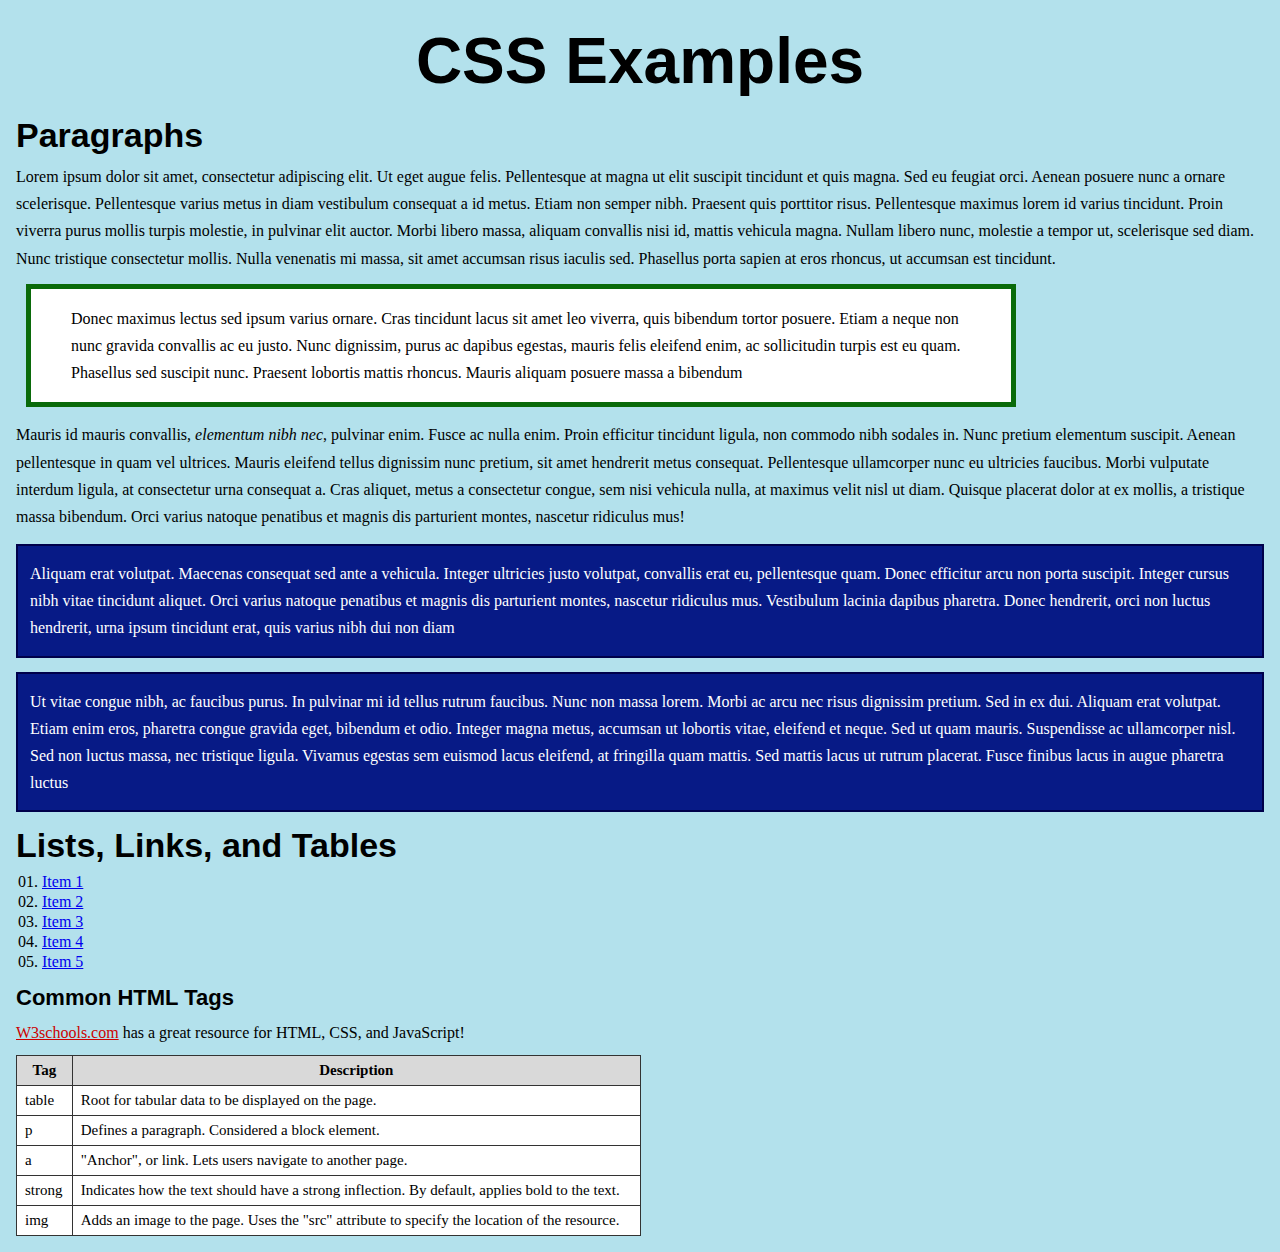
<file: 5_CSS1-1.html>
<!DOCTYPE html>

<html lang="en">
	<head>
		<title>CSS Examples</title>
		<link rel="stylesheet" href="basiccss.css">
	</head>
	
	<body>
		<h1>CSS Examples</h1>
		
		<article>
		<h2>Paragraphs</h2>
			<section>
				<p id="paragraph1">Lorem ipsum dolor sit amet, consectetur adipiscing elit. Ut eget augue felis. Pellentesque at magna ut elit suscipit tincidunt et quis magna. Sed eu feugiat orci. Aenean posuere nunc a ornare scelerisque. Pellentesque varius metus in diam vestibulum consequat a id metus. Etiam non semper nibh. Praesent quis porttitor risus. Pellentesque maximus lorem id varius tincidunt. Proin viverra purus mollis turpis molestie, in pulvinar elit auctor. Morbi libero massa, aliquam convallis nisi id, mattis vehicula magna. Nullam libero nunc, molestie a tempor ut, scelerisque sed diam. Nunc tristique consectetur mollis. Nulla venenatis mi massa, sit amet accumsan risus iaculis sed. Phasellus porta sapien at eros rhoncus, ut accumsan est tincidunt.</p>
				<p id="paragraph2">Donec maximus lectus sed ipsum varius ornare. Cras tincidunt lacus sit amet leo viverra, quis bibendum tortor posuere. Etiam a neque non nunc gravida convallis ac eu justo. Nunc dignissim, purus ac dapibus egestas, mauris felis eleifend enim, ac sollicitudin turpis est eu quam. Phasellus sed suscipit nunc. Praesent lobortis mattis rhoncus. Mauris aliquam posuere massa a bibendum</p>
			</section>
			<section>
				<p>Mauris id mauris convallis, <em>elementum nibh nec</em>, pulvinar enim. Fusce ac nulla enim. Proin efficitur tincidunt ligula, non commodo nibh sodales in. Nunc pretium elementum suscipit. Aenean pellentesque in quam vel ultrices. Mauris eleifend tellus dignissim nunc pretium, sit amet hendrerit metus consequat. Pellentesque ullamcorper nunc eu ultricies faucibus. Morbi vulputate interdum ligula, at consectetur urna consequat a. Cras aliquet, metus a consectetur congue, sem nisi vehicula nulla, at maximus velit nisl ut diam. Quisque placerat dolor at ex mollis, a tristique massa bibendum. Orci varius natoque penatibus et magnis dis parturient montes, nascetur ridiculus mus!</p>
				<p class="blue">Aliquam erat volutpat. Maecenas consequat sed ante a vehicula. Integer ultricies justo volutpat, convallis erat eu, pellentesque quam. Donec efficitur arcu non porta suscipit. Integer cursus nibh vitae tincidunt aliquet. Orci varius natoque penatibus et magnis dis parturient montes, nascetur ridiculus mus. Vestibulum lacinia dapibus pharetra. Donec hendrerit, orci non luctus hendrerit, urna ipsum tincidunt erat, quis varius nibh dui non diam</p>
				<p class="blue">Ut vitae congue nibh, ac faucibus purus. In pulvinar mi id tellus rutrum faucibus. Nunc non massa lorem. Morbi ac arcu nec risus dignissim pretium. Sed in ex dui. Aliquam erat volutpat. Etiam enim eros, pharetra congue gravida eget, bibendum et odio. Integer magna metus, accumsan ut lobortis vitae, eleifend et neque. Sed ut quam mauris. Suspendisse ac ullamcorper nisl. Sed non luctus massa, nec tristique ligula. Vivamus egestas sem euismod lacus eleifend, at fringilla quam mattis. Sed mattis lacus ut rutrum placerat. Fusce finibus lacus in augue pharetra luctus</p>
			</section>
		</article>
		
		<article>
			<h2>Lists, Links, and Tables</h2>
			<ol>
				<li><a href="#">Item 1</a></li>
				<li><a href="#">Item 2</a></li>
				<li><a href="#">Item 3</a></li>
				<li><a href="#">Item 4</a></li>
				<li><a href="#">Item 5</a></li>
			</ol>
			
			<section>
				<h3>Common HTML Tags</h3>
				
				<p><a class="external" href="http://www.w3schools.com" target="_blank">W3schools.com</a> has a great resource for HTML, CSS, and JavaScript!</p>
				
				<table>
					<tr>
						<th>Tag</th><th>Description</th>
					</tr>
					<tr>
						<td>table</td><td>Root for tabular data to be displayed on the page.</td>
					</tr>
					<tr>
						<td>p</td><td>Defines a paragraph.  Considered a block element.</td>
					</tr>
					<tr>
						<td>a</td><td>"Anchor", or link.  Lets users navigate to another page.</td>
					</tr>
					<tr>
						<td>strong</td><td>Indicates how the text should have a strong inflection.  By default, applies bold to the text.</td>
					</tr>
					<tr>
						<td>img</td><td>Adds an image to the page.  Uses the "src" attribute to specify the location of the resource.</td>
					</tr>
				</table>
			</section>
			
		</article>
	</body>
</html>
</file>
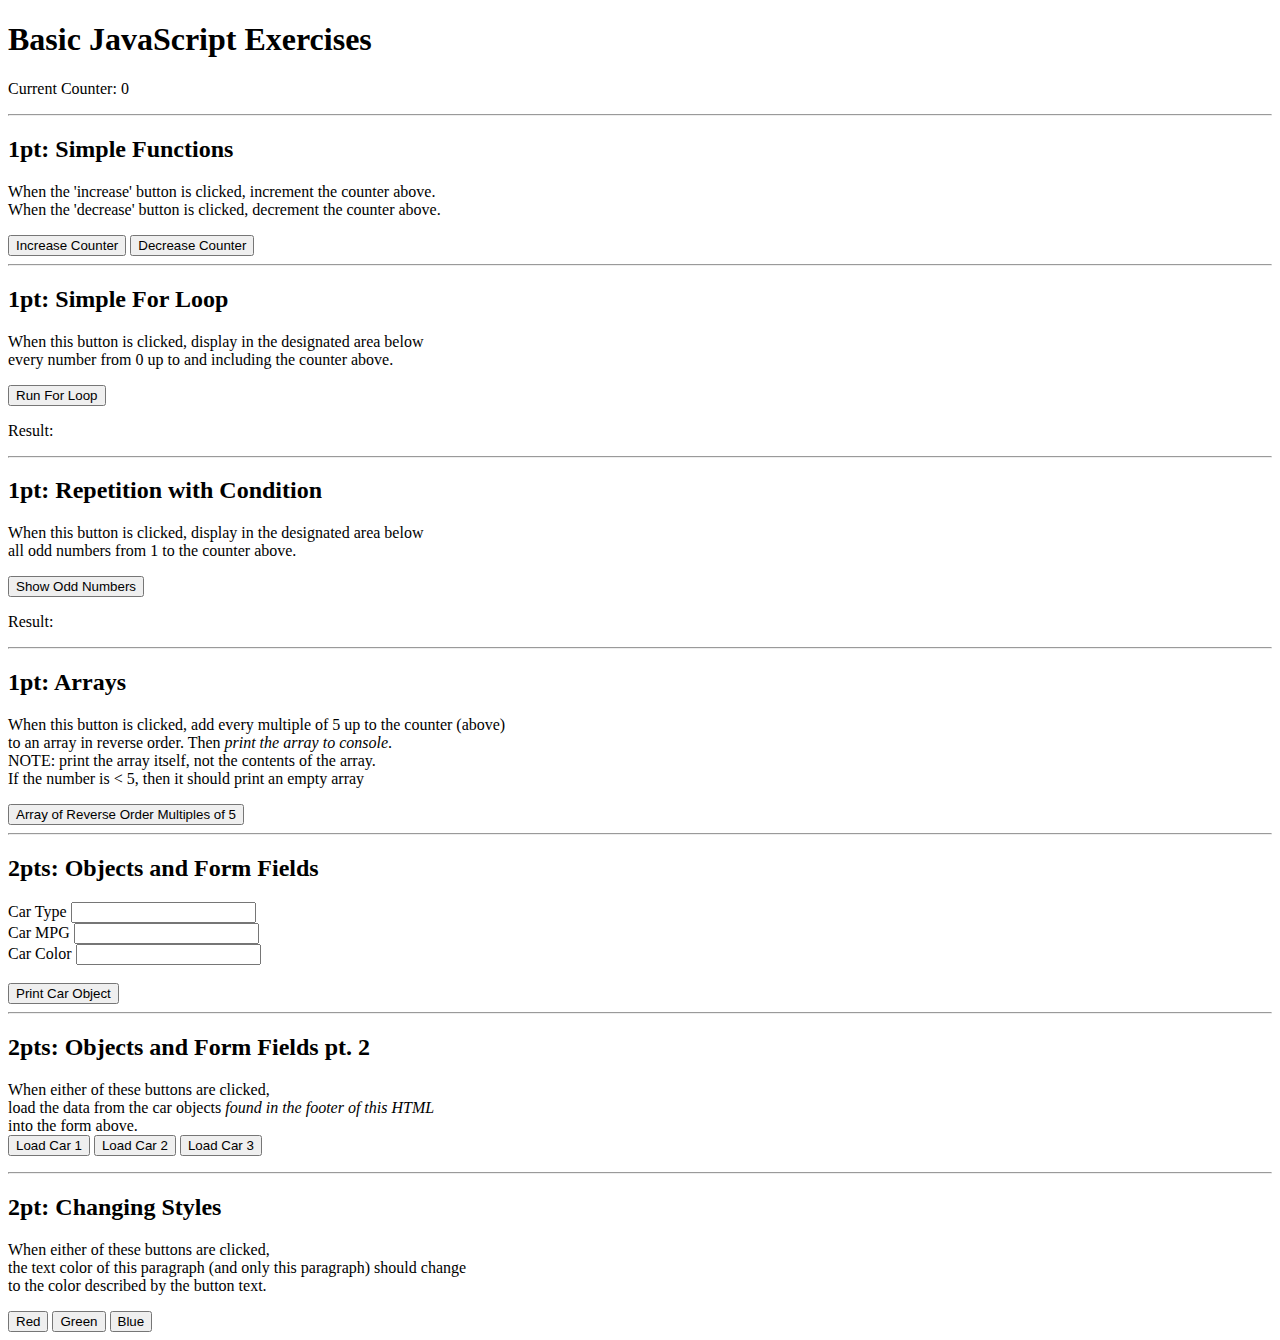
<file: basicjavascript/html-76bbe60a-a95c-4401-a4fe-5713c2930046.html>
<!DOCTYPE html>

<html lang="en">
	<head>
		<title>Basic JavaScript Exercises</title>
		<!-- change the src value to use your own script -->
		<script src="basicjavascript.js">
		</script>
	</head>
	
	
	<body>
		<h1>Basic JavaScript Exercises</h1>

		<p>Current Counter: <span id="counter">0</span></p>
		
		<hr>
		
		<h2>1pt: Simple Functions</h2>
		<p>When the 'increase' button is clicked, increment the counter above.<br>
			When the 'decrease' button is clicked, decrement the counter above.</p>
		<button onclick="tickUp()">Increase Counter</button>
		<button onclick="tickDown()">Decrease Counter</button>
		
		<hr>
		
		<h2>1pt: Simple For Loop</h2>
		<p>When this button is clicked, display in the designated area below<br>
		every number from 0 up to and including the counter above.</p>
		<button onclick="runForLoop()">Run For Loop</button>
		
		<p>Result: <span id="forLoopResult"></span></p>
		
		<hr>
		
		<h2>1pt: Repetition with Condition</h2>
		<p>When this button is clicked, display in the designated area below<br>
		all odd numbers from 1 to the counter above.</p>
		<button onclick="showOddNumbers()">Show Odd Numbers</button>
		
		<p>Result: <span id="oddNumberResult"></span></p>
		
		<hr>
		
		<h2>1pt: Arrays</h2>
		<p>When this button is clicked, add every multiple of 5 up to the counter (above)<br>
		to an array in reverse order.  Then <em>print the array to console</em>.<br>
		NOTE: print the array itself, not the contents of the array.<br>
		If the number is &lt; 5, then it should print an empty array</p>
		<button onclick="addMultiplesToArray()">Array of Reverse Order Multiples of 5</button>
		
		<hr>
		
		<h2>2pts: Objects and Form Fields</h2>
		<label for="carType">Car Type</label> <input id="carType" type="text"><br>
		<label for="carMPG">Car MPG</label> <input id="carMPG" type="text"><br>
		<label for="carColor">Car Color</label> <input id="carColor" type="text"><br>
		<br>
		
		<button type="button" onclick="printCarObject()">Print Car Object</button>
		
		<hr>
		
		<h2>2pts: Objects and Form Fields pt. 2</h2>
		<p>When either of these buttons are clicked,<br>
		load the data from the car objects <em>found in the footer of this HTML</em><br>
		into the form above.<br>
		<button type="button" onclick="loadCar(1)">Load Car 1</button>
		<button type="button" onclick="loadCar(2)">Load Car 2</button>
		<button type="button" onclick="loadCar(3)">Load Car 3</button>
		
		<hr>
		
		<h2>2pt: Changing Styles</h2>
		<p id="styleParagraph">When either of these buttons are clicked,<br>
		the text color of this paragraph (and only this paragraph) should change<br>
		to the color described by the button text.</p>
		
		<button type="button" onclick="changeColor(1)">Red</button>
		<button type="button" onclick="changeColor(2)">Green</button>
		<button type="button" onclick="changeColor(3)">Blue</button>
	
	
		<footer>
			<script>
				let carObject1 = {cType: "sedan", cMPG: "32", cColor: "blue"};
				let carObject2 = {cType: "truck", cMPG: "28", cColor: "red"};
				let carObject3 = {cType: "van", cMPG: "30", cColor: "green"};
			</script>
		</footer>
	</body>
	
	
</html>
</file>
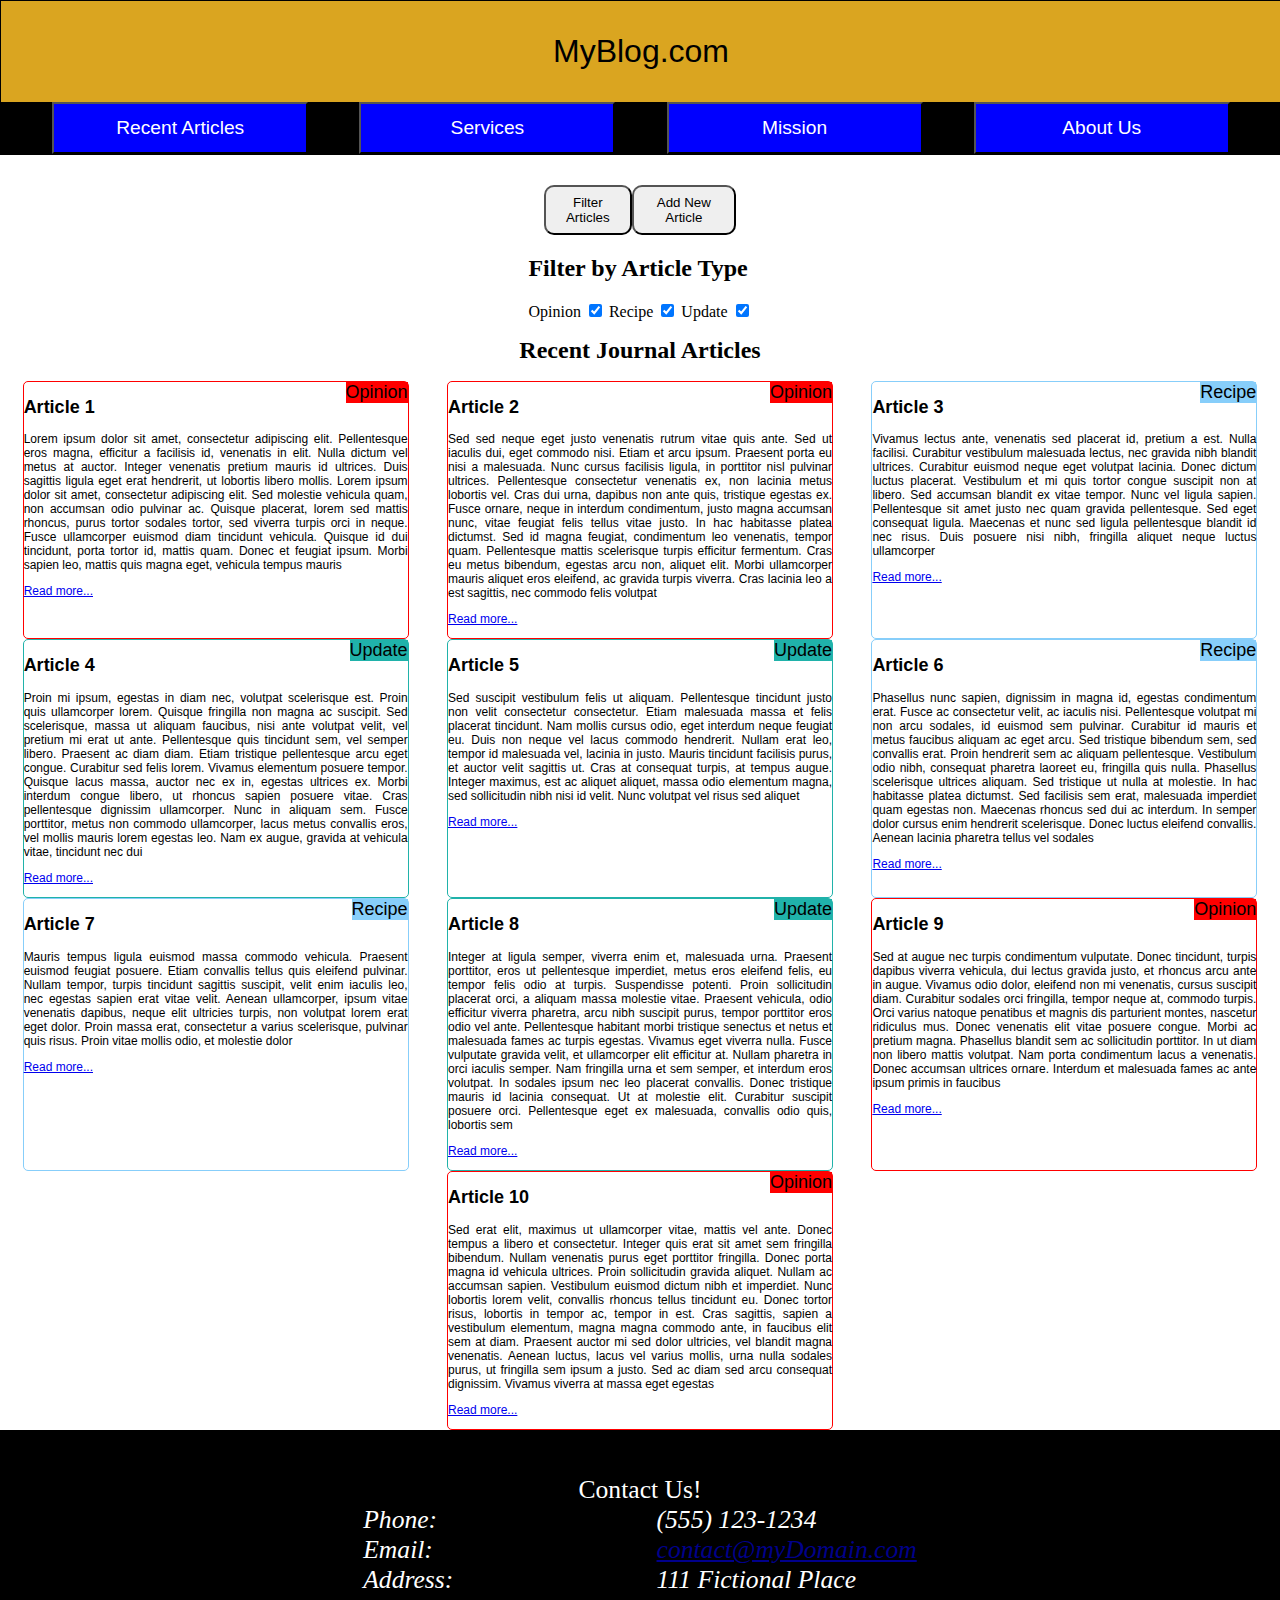
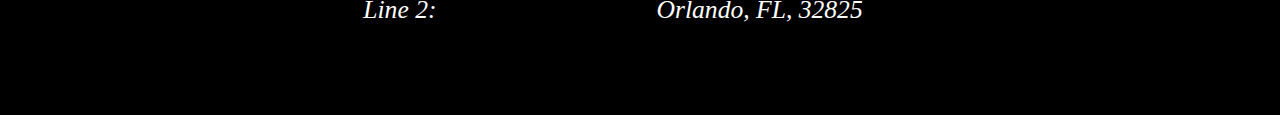
<file: DOMmanipulation/html-9a0cf471-79a7-448c-9921-0223f4d41e38.html>
<!DOCTYPE html>
<html lang="en">
    <head>
        <title>Recent Journal Articles</title>
        <link rel="stylesheet" href="10_css.css">
        <meta name="viewport" content="width=device-width, initial-scale=1.0" />
		<script src="DOM.js"></script>
    </head>

    <body>

        <header>
            <p>MyBlog.com</p>

            <nav>
                <button href="recent.html">Recent Articles</button>
                <button href="services.html">Services</button>
                <button href="mission.html">Mission</button>
                <button href="about.html">About Us</button>
            </nav>
        </header>

        <main>

            <div id="showArea">

                <div id="toggleButtons">
                    <button onclick="showFilter()" id="filterButton" type="button">Filter Articles</button>
                    <button onclick="showAddNew()" id="addButton" type="button">Add New Article</button>
                </div>


                <form id="newContent">
                    <h2 class="formRow">Add New Article</h2>

                    <div class="formRow">
                        <label for="inputHeader">Title: </label>
                        <input id="inputHeader" name="inputHeader" type="text">
                    </div>
                    
                    <div class="formRow">
                            <label>Type:</label>
                            <input name="articleType" id="opinionRadio" type="radio"> <label for="opinionRadio">Opinion</label>
                            <input name="articleType" id="recipeRadio" type="radio"> <label for="recipeRadio">Recipe</label>
                            <input name="articleType" id="lifeRadio" type="radio"> <label for="lifeRadio">Life Update</label>
                    </div>

                    <div class="formRow">
                        <label for="inputArticle">Text:</label>
                        <textarea id="inputArticle" name="inputArticle"></textarea>
                    </div>

                    <div class="formRow">
                        <button onclick="addNewArticle()" type="button">Add New Article</button>
                    </div>
                </form>

                <form id="filterContent">
                    <h2>Filter by Article Type</h2>
                    <label for="opinionCheckbox">Opinion</label>
                    <input onclick="filterArticles()" id="opinionCheckbox" type="checkbox" checked>
                    <label for="recipeCheckbox">Recipe</label>
                    <input onclick="filterArticles()" id="recipeCheckbox" type="checkbox" checked>
                    <label for="updateCheckbox">Update</label>
                    <input onclick="filterArticles()" id="updateCheckbox" type="checkbox" checked>
                </form>
            </div>

            <h1>Recent Journal Articles</h1>

            <div id="articleList">
                <article class="opinion" id="a1">
                    <span class="marker">Opinion</span>
                    <h2>Article 1</h2>
                    <p>Lorem ipsum dolor sit amet, consectetur adipiscing elit. Pellentesque eros magna, efficitur a facilisis id, venenatis in elit. Nulla dictum vel metus at auctor. Integer venenatis pretium mauris id ultrices. Duis sagittis ligula eget erat hendrerit, ut lobortis libero mollis. Lorem ipsum dolor sit amet, consectetur adipiscing elit. Sed molestie vehicula quam, non accumsan odio pulvinar ac. Quisque placerat, lorem sed mattis rhoncus, purus tortor sodales tortor, sed viverra turpis orci in neque. Fusce ullamcorper euismod diam tincidunt vehicula. Quisque id dui tincidunt, porta tortor id, mattis quam. Donec et feugiat ipsum. Morbi sapien leo, mattis quis magna eget, vehicula tempus mauris</p>
                    <p><a href="moreDetails.html">Read more...</a></p>
                </article>

                <article class="opinion" id="a2">
                    <span class="marker">Opinion</span>
                    <h2>Article 2</h2>
                    <p>Sed sed neque eget justo venenatis rutrum vitae quis ante. Sed ut iaculis dui, eget commodo nisi. Etiam et arcu ipsum. Praesent porta eu nisi a malesuada. Nunc cursus facilisis ligula, in porttitor nisl pulvinar ultrices. Pellentesque consectetur venenatis ex, non lacinia metus lobortis vel. Cras dui urna, dapibus non ante quis, tristique egestas ex. Fusce ornare, neque in interdum condimentum, justo magna accumsan nunc, vitae feugiat felis tellus vitae justo. In hac habitasse platea dictumst. Sed id magna feugiat, condimentum leo venenatis, tempor quam. Pellentesque mattis scelerisque turpis efficitur fermentum. Cras eu metus bibendum, egestas arcu non, aliquet elit. Morbi ullamcorper mauris aliquet eros eleifend, ac gravida turpis viverra. Cras lacinia leo a est sagittis, nec commodo felis volutpat</p>
                    <p><a href="moreDetails.html">Read more...</a></p>
                </article>

                <article class="recipe" id="a3">
                    <span class="marker">Recipe</span>
                    <h2>Article 3</h2>
                    <p>Vivamus lectus ante, venenatis sed placerat id, pretium a est. Nulla facilisi. Curabitur vestibulum malesuada lectus, nec gravida nibh blandit ultrices. Curabitur euismod neque eget volutpat lacinia. Donec dictum luctus placerat. Vestibulum et mi quis tortor congue suscipit non at libero. Sed accumsan blandit ex vitae tempor. Nunc vel ligula sapien. Pellentesque sit amet justo nec quam gravida pellentesque. Sed eget consequat ligula. Maecenas et nunc sed ligula pellentesque blandit id nec risus. Duis posuere nisi nibh, fringilla aliquet neque luctus ullamcorper</p>
                    <p><a href="moreDetails.html">Read more...</a></p>
                </article>

                <article class="update" id="a4">
                    <span class="marker">Update</span>
                    <h2>Article 4</h2>
                    <p>Proin mi ipsum, egestas in diam nec, volutpat scelerisque est. Proin quis ullamcorper lorem. Quisque fringilla non magna ac suscipit. Sed scelerisque, massa ut aliquam faucibus, nisi ante volutpat velit, vel pretium mi erat ut ante. Pellentesque quis tincidunt sem, vel semper libero. Praesent ac diam diam. Etiam tristique pellentesque arcu eget congue. Curabitur sed felis lorem. Vivamus elementum posuere tempor. Quisque lacus massa, auctor nec ex in, egestas ultrices ex. Morbi interdum congue libero, ut rhoncus sapien posuere vitae. Cras pellentesque dignissim ullamcorper. Nunc in aliquam sem. Fusce porttitor, metus non commodo ullamcorper, lacus metus convallis eros, vel mollis mauris lorem egestas leo. Nam ex augue, gravida at vehicula vitae, tincidunt nec dui</p>
                    <p><a href="moreDetails.html">Read more...</a></p>
                </article>

                <article class="update" id="a5">
                    <span class="marker">Update</span>
                    <h2>Article 5</h2>
                    <p>Sed suscipit vestibulum felis ut aliquam. Pellentesque tincidunt justo non velit consectetur consectetur. Etiam malesuada massa et felis placerat tincidunt. Nam mollis cursus odio, eget interdum neque feugiat eu. Duis non neque vel lacus commodo hendrerit. Nullam erat leo, tempor id malesuada vel, lacinia in justo. Mauris tincidunt facilisis purus, et auctor velit sagittis ut. Cras at consequat turpis, at tempus augue. Integer maximus, est ac aliquet aliquet, massa odio elementum magna, sed sollicitudin nibh nisi id velit. Nunc volutpat vel risus sed aliquet</p>
                    <p><a href="moreDetails.html">Read more...</a></p>
                </article>

                <article class="recipe" id="a6">
                    <span class="marker">Recipe</span>
                    <h2>Article 6</h2>
                    <p>Phasellus nunc sapien, dignissim in magna id, egestas condimentum erat. Fusce ac consectetur velit, ac iaculis nisi. Pellentesque volutpat mi non arcu sodales, id euismod sem pulvinar. Curabitur id mauris et metus faucibus aliquam ac eget arcu. Sed tristique bibendum sem, sed convallis erat. Proin hendrerit sem ac aliquam pellentesque. Vestibulum odio nibh, consequat pharetra laoreet eu, fringilla quis nulla. Phasellus scelerisque ultrices aliquam. Sed tristique ut nulla at molestie. In hac habitasse platea dictumst. Sed facilisis sem erat, malesuada imperdiet quam egestas non. Maecenas rhoncus sed dui ac interdum. In semper dolor cursus enim hendrerit scelerisque. Donec luctus eleifend convallis. Aenean lacinia pharetra tellus vel sodales</p>
                    <p><a href="moreDetails.html">Read more...</a></p>
                </article>

                <article class="recipe" id="a7">
                    <span class="marker">Recipe</span>
                    <h2>Article 7</h2>
                    <p>Mauris tempus ligula euismod massa commodo vehicula. Praesent euismod feugiat posuere. Etiam convallis tellus quis eleifend pulvinar. Nullam tempor, turpis tincidunt sagittis suscipit, velit enim iaculis leo, nec egestas sapien erat vitae velit. Aenean ullamcorper, ipsum vitae venenatis dapibus, neque elit ultricies turpis, non volutpat lorem erat eget dolor. Proin massa erat, consectetur a varius scelerisque, pulvinar quis risus. Proin vitae mollis odio, et molestie dolor</p>
                    <p><a href="moreDetails.html">Read more...</a></p>
                </article>

                <article class="update" id="a8">
                    <span class="marker">Update</span>
                    <h2>Article 8</h2>
                    <p>Integer at ligula semper, viverra enim et, malesuada urna. Praesent porttitor, eros ut pellentesque imperdiet, metus eros eleifend felis, eu tempor felis odio at turpis. Suspendisse potenti. Proin sollicitudin placerat orci, a aliquam massa molestie vitae. Praesent vehicula, odio efficitur viverra pharetra, arcu nibh suscipit purus, tempor porttitor eros odio vel ante. Pellentesque habitant morbi tristique senectus et netus et malesuada fames ac turpis egestas. Vivamus eget viverra nulla. Fusce vulputate gravida velit, et ullamcorper elit efficitur at. Nullam pharetra in orci iaculis semper. Nam fringilla urna et sem semper, et interdum eros volutpat. In sodales ipsum nec leo placerat convallis. Donec tristique mauris id lacinia consequat. Ut at molestie elit. Curabitur suscipit posuere orci. Pellentesque eget ex malesuada, convallis odio quis, lobortis sem</p>
                    <p><a href="moreDetails.html">Read more...</a></p>
                </article>

                <article class="opinion" id="a9">
                    <span class="marker">Opinion</span>
                    <h2>Article 9</h2>
                    <p>Sed at augue nec turpis condimentum vulputate. Donec tincidunt, turpis dapibus viverra vehicula, dui lectus gravida justo, et rhoncus arcu ante in augue. Vivamus odio dolor, eleifend non mi venenatis, cursus suscipit diam. Curabitur sodales orci fringilla, tempor neque at, commodo turpis. Orci varius natoque penatibus et magnis dis parturient montes, nascetur ridiculus mus. Donec venenatis elit vitae posuere congue. Morbi ac pretium magna. Phasellus blandit sem ac sollicitudin porttitor. In ut diam non libero mattis volutpat. Nam porta condimentum lacus a venenatis. Donec accumsan ultrices ornare. Interdum et malesuada fames ac ante ipsum primis in faucibus</p>
                    <p><a href="moreDetails.html">Read more...</a></p>
                </article>

                <article class="opinion" id="a10">
                    <span class="marker">Opinion</span>
                    <h2>Article 10</h2>
                    <p>Sed erat elit, maximus ut ullamcorper vitae, mattis vel ante. Donec tempus a libero et consectetur. Integer quis erat sit amet sem fringilla bibendum. Nullam venenatis purus eget porttitor fringilla. Donec porta magna id vehicula ultrices. Proin sollicitudin gravida aliquet. Nullam ac accumsan sapien. Vestibulum euismod dictum nibh et imperdiet. Nunc lobortis lorem velit, convallis rhoncus tellus tincidunt eu. Donec tortor risus, lobortis in tempor ac, tempor in est. Cras sagittis, sapien a vestibulum elementum, magna magna commodo ante, in faucibus elit sem at diam. Praesent auctor mi sed dolor ultricies, vel blandit magna venenatis. Aenean luctus, lacus vel varius mollis, urna nulla sodales purus, ut fringilla sem ipsum a justo. Sed ac diam sed arcu consequat dignissim. Vivamus viverra at massa eget egestas</p>
                    <p><a href="moreDetails.html">Read more...</a></p>
                </article>
            </div>

            <footer>
                <p>Contact Us!</p>
                <address>
                    <div>
                        <span>Phone:</span> <span>(555) 123-1234</span>
                        <span>Email:</span> </span><a href="">contact@myDomain.com</a></span>
                        <span>Address:</span> <span>111 Fictional Place</span>
                        <span>Line 2:</span> <span>Orlando, FL, 32825</span>
                    </div>
                </address>
            </footer>
        </main>
    </body>
</html>
</file>
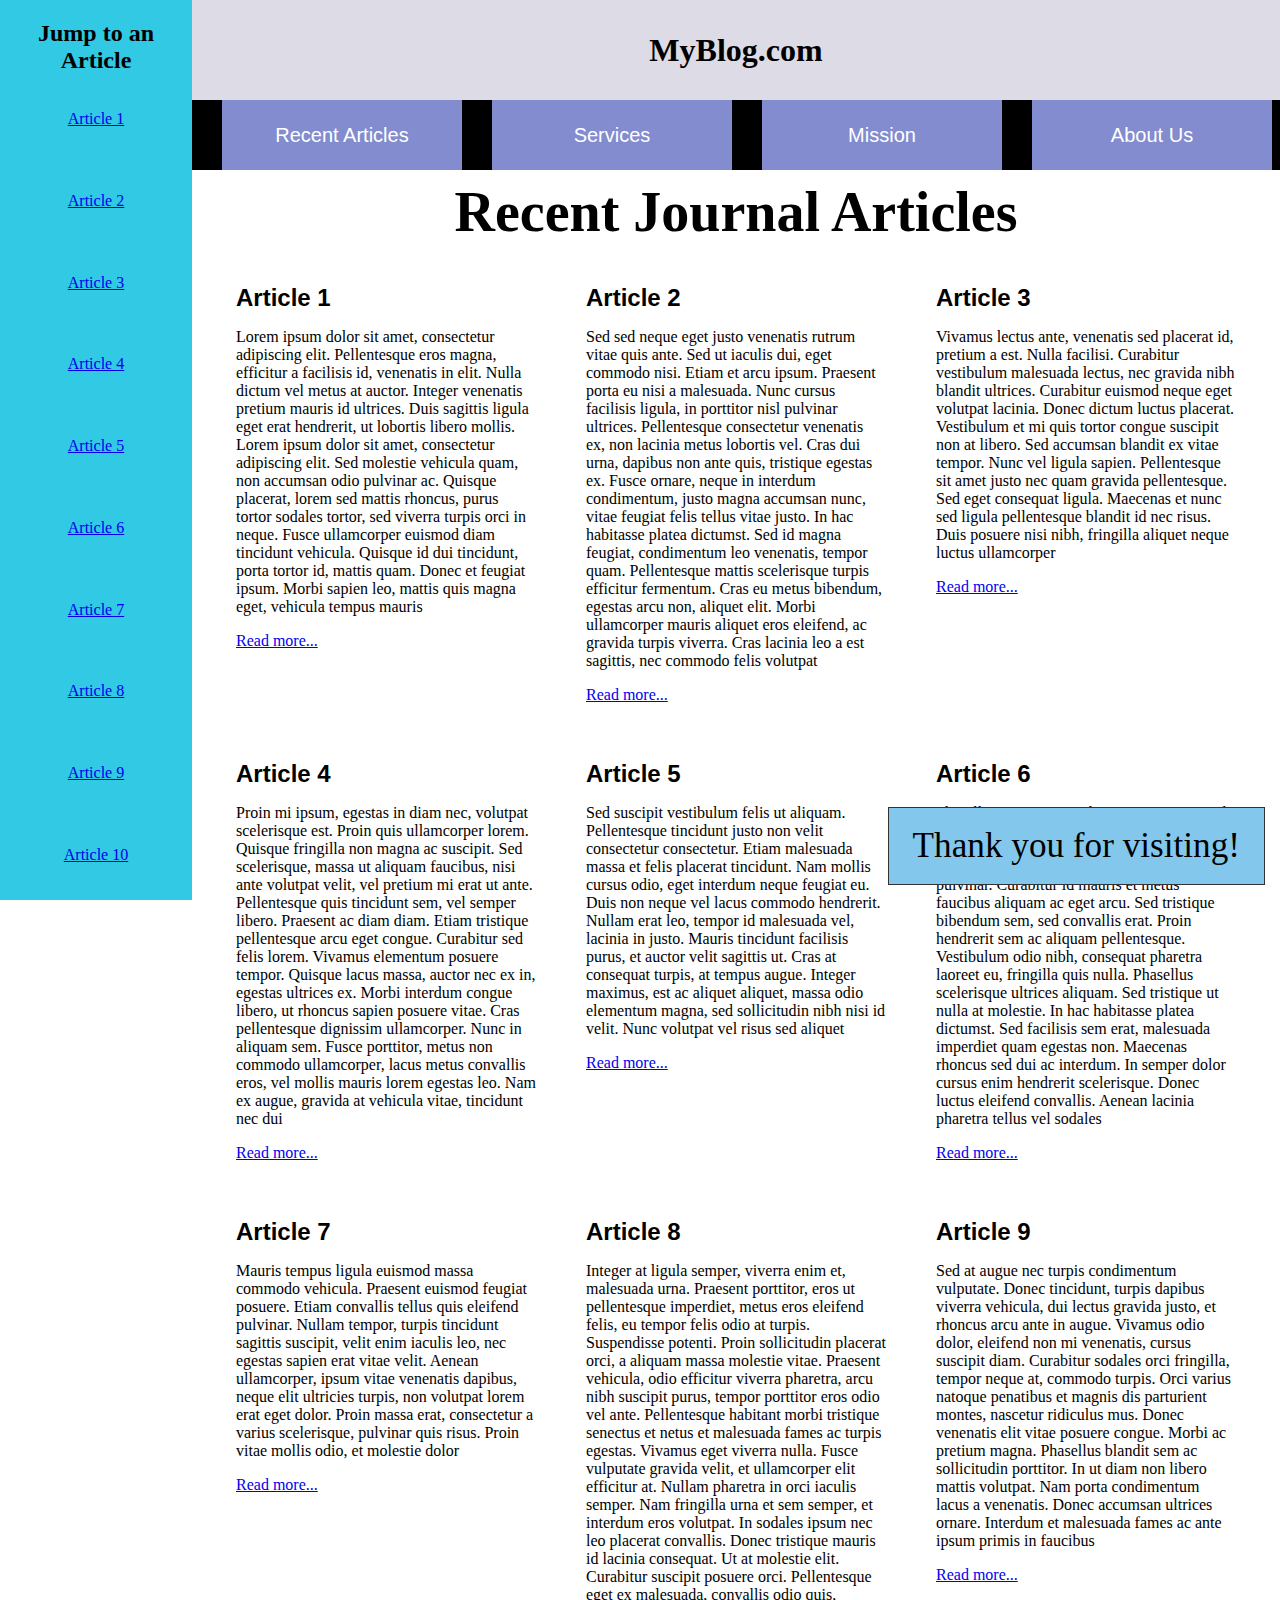
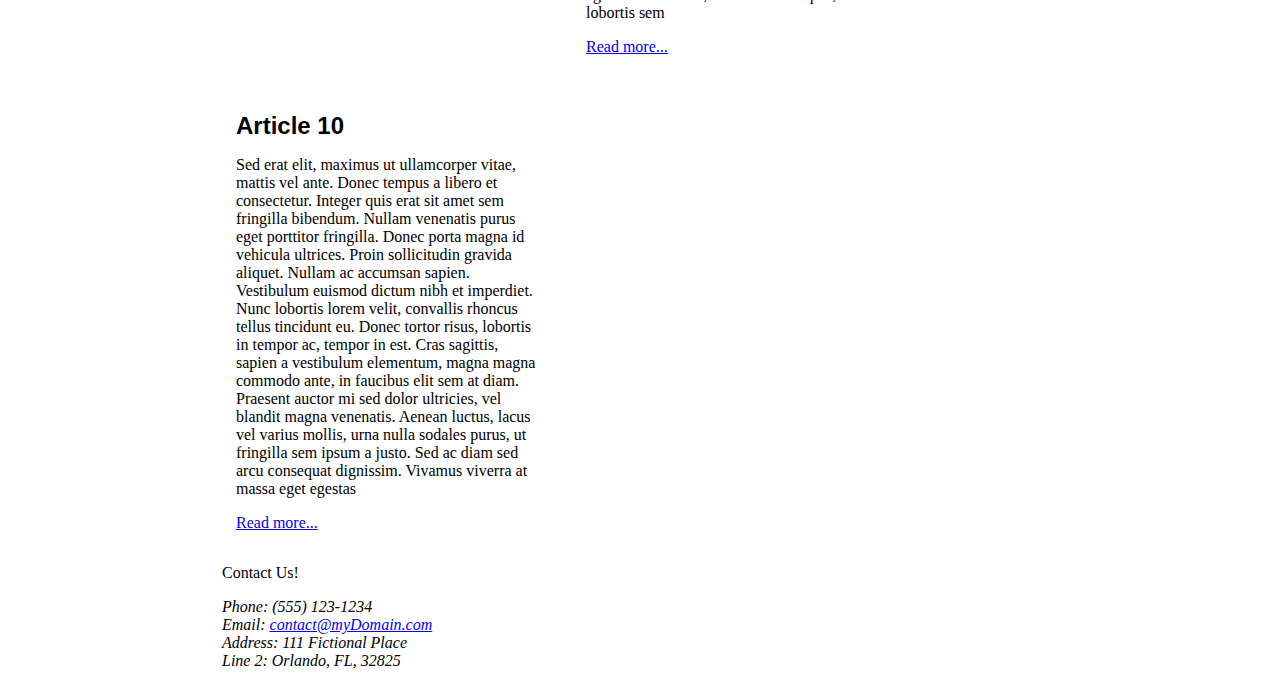
<file: posandlayout/blog.html>
<!DOCTYPE html>
<html lang="en">
<head>
  <meta charset="UTF-8" />
  <meta name="viewport" content="width=device-width, initial-scale=1.0" />
  <link rel="stylesheet" href="blogCSS.css">
  <title>MyBlog</title>
</head>

<body>

  <nav id="jumpMenu">
  <h2>Jump to an Article</h2>

  <div class="jumpLinks">
    <a href="#a1">Article 1</a>
    <a href="#a2">Article 2</a>
    <a href="#a3">Article 3</a>
    <a href="#a4">Article 4</a>
    <a href="#a5">Article 5</a>
    <a href="#a6">Article 6</a>
    <a href="#a7">Article 7</a>
    <a href="#a8">Article 8</a>
    <a href="#a9">Article 9</a>
    <a href="#a10">Article 10</a>
  </div>
</nav>

<header id="topHeader">
  <div class="brandRow">
    <p class="brand">MyBlog.com</p>
  </div>

  <nav class="topNav" aria-label="Main Navigation">
    <a class="navBtn" href="recent.html">Recent Articles</a>
    <a class="navBtn" href="services.html">Services</a>
    <a class="navBtn" href="mission.html">Mission</a>
    <a class="navBtn" href="about.html">About Us</a>
  </nav>
</header>


  <main id="content">
    <h1>Recent Journal Articles</h1>

    <div id="container">
      <article id="a1">
        <h2>Article 1</h2>
        <p>Lorem ipsum dolor sit amet, consectetur adipiscing elit. Pellentesque eros magna, efficitur a facilisis id, venenatis in elit. Nulla dictum vel metus at auctor. Integer venenatis pretium mauris id ultrices. Duis sagittis ligula eget erat hendrerit, ut lobortis libero mollis. Lorem ipsum dolor sit amet, consectetur adipiscing elit. Sed molestie vehicula quam, non accumsan odio pulvinar ac. Quisque placerat, lorem sed mattis rhoncus, purus tortor sodales tortor, sed viverra turpis orci in neque. Fusce ullamcorper euismod diam tincidunt vehicula. Quisque id dui tincidunt, porta tortor id, mattis quam. Donec et feugiat ipsum. Morbi sapien leo, mattis quis magna eget, vehicula tempus mauris</p>
        <p><a href="#">Read more...</a></p>
      </article>

      <article id="a2">
        <h2>Article 2</h2>
        <p>Sed sed neque eget justo venenatis rutrum vitae quis ante. Sed ut iaculis dui, eget commodo nisi. Etiam et arcu ipsum. Praesent porta eu nisi a malesuada. Nunc cursus facilisis ligula, in porttitor nisl pulvinar ultrices. Pellentesque consectetur venenatis ex, non lacinia metus lobortis vel. Cras dui urna, dapibus non ante quis, tristique egestas ex. Fusce ornare, neque in interdum condimentum, justo magna accumsan nunc, vitae feugiat felis tellus vitae justo. In hac habitasse platea dictumst. Sed id magna feugiat, condimentum leo venenatis, tempor quam. Pellentesque mattis scelerisque turpis efficitur fermentum. Cras eu metus bibendum, egestas arcu non, aliquet elit. Morbi ullamcorper mauris aliquet eros eleifend, ac gravida turpis viverra. Cras lacinia leo a est sagittis, nec commodo felis volutpat</p>
        <p><a href="#">Read more...</a></p>
      </article>

      <article id="a3">
        <h2>Article 3</h2>
        <p>Vivamus lectus ante, venenatis sed placerat id, pretium a est. Nulla facilisi. Curabitur vestibulum malesuada lectus, nec gravida nibh blandit ultrices. Curabitur euismod neque eget volutpat lacinia. Donec dictum luctus placerat. Vestibulum et mi quis tortor congue suscipit non at libero. Sed accumsan blandit ex vitae tempor. Nunc vel ligula sapien. Pellentesque sit amet justo nec quam gravida pellentesque. Sed eget consequat ligula. Maecenas et nunc sed ligula pellentesque blandit id nec risus. Duis posuere nisi nibh, fringilla aliquet neque luctus ullamcorper</p>
        <p><a href="#">Read more...</a></p>
      </article>

      <article id="a4">
        <h2>Article 4</h2>
        <p>Proin mi ipsum, egestas in diam nec, volutpat scelerisque est. Proin quis ullamcorper lorem. Quisque fringilla non magna ac suscipit. Sed scelerisque, massa ut aliquam faucibus, nisi ante volutpat velit, vel pretium mi erat ut ante. Pellentesque quis tincidunt sem, vel semper libero. Praesent ac diam diam. Etiam tristique pellentesque arcu eget congue. Curabitur sed felis lorem. Vivamus elementum posuere tempor. Quisque lacus massa, auctor nec ex in, egestas ultrices ex. Morbi interdum congue libero, ut rhoncus sapien posuere vitae. Cras pellentesque dignissim ullamcorper. Nunc in aliquam sem. Fusce porttitor, metus non commodo ullamcorper, lacus metus convallis eros, vel mollis mauris lorem egestas leo. Nam ex augue, gravida at vehicula vitae, tincidunt nec dui</p>
        <p><a href="#">Read more...</a></p>
      </article>

      <article id="a5">
        <h2>Article 5</h2>
        <p>Sed suscipit vestibulum felis ut aliquam. Pellentesque tincidunt justo non velit consectetur consectetur. Etiam malesuada massa et felis placerat tincidunt. Nam mollis cursus odio, eget interdum neque feugiat eu. Duis non neque vel lacus commodo hendrerit. Nullam erat leo, tempor id malesuada vel, lacinia in justo. Mauris tincidunt facilisis purus, et auctor velit sagittis ut. Cras at consequat turpis, at tempus augue. Integer maximus, est ac aliquet aliquet, massa odio elementum magna, sed sollicitudin nibh nisi id velit. Nunc volutpat vel risus sed aliquet</p>
        <p><a href="#">Read more...</a></p>
      </article>

      <article id="a6">
        <h2>Article 6</h2>
        <p>Phasellus nunc sapien, dignissim in magna id, egestas condimentum erat. Fusce ac consectetur velit, ac iaculis nisi. Pellentesque volutpat mi non arcu sodales, id euismod sem pulvinar. Curabitur id mauris et metus faucibus aliquam ac eget arcu. Sed tristique bibendum sem, sed convallis erat. Proin hendrerit sem ac aliquam pellentesque. Vestibulum odio nibh, consequat pharetra laoreet eu, fringilla quis nulla. Phasellus scelerisque ultrices aliquam. Sed tristique ut nulla at molestie. In hac habitasse platea dictumst. Sed facilisis sem erat, malesuada imperdiet quam egestas non. Maecenas rhoncus sed dui ac interdum. In semper dolor cursus enim hendrerit scelerisque. Donec luctus eleifend convallis. Aenean lacinia pharetra tellus vel sodales</p>
        <p><a href="#">Read more...</a></p>
      </article>

      <article id="a7">
        <h2>Article 7</h2>
        <p>Mauris tempus ligula euismod massa commodo vehicula. Praesent euismod feugiat posuere. Etiam convallis tellus quis eleifend pulvinar. Nullam tempor, turpis tincidunt sagittis suscipit, velit enim iaculis leo, nec egestas sapien erat vitae velit. Aenean ullamcorper, ipsum vitae venenatis dapibus, neque elit ultricies turpis, non volutpat lorem erat eget dolor. Proin massa erat, consectetur a varius scelerisque, pulvinar quis risus. Proin vitae mollis odio, et molestie dolor</p>
        <p><a href="#">Read more...</a></p>
      </article>

      <article id="a8">
        <h2>Article 8</h2>
        <p>Integer at ligula semper, viverra enim et, malesuada urna. Praesent porttitor, eros ut pellentesque imperdiet, metus eros eleifend felis, eu tempor felis odio at turpis. Suspendisse potenti. Proin sollicitudin placerat orci, a aliquam massa molestie vitae. Praesent vehicula, odio efficitur viverra pharetra, arcu nibh suscipit purus, tempor porttitor eros odio vel ante. Pellentesque habitant morbi tristique senectus et netus et malesuada fames ac turpis egestas. Vivamus eget viverra nulla. Fusce vulputate gravida velit, et ullamcorper elit efficitur at. Nullam pharetra in orci iaculis semper. Nam fringilla urna et sem semper, et interdum eros volutpat. In sodales ipsum nec leo placerat convallis. Donec tristique mauris id lacinia consequat. Ut at molestie elit. Curabitur suscipit posuere orci. Pellentesque eget ex malesuada, convallis odio quis, lobortis sem</p>
        <p><a href="#">Read more...</a></p>
      </article>

      <article id="a9">
        <h2>Article 9</h2>
        <p>Sed at augue nec turpis condimentum vulputate. Donec tincidunt, turpis dapibus viverra vehicula, dui lectus gravida justo, et rhoncus arcu ante in augue. Vivamus odio dolor, eleifend non mi venenatis, cursus suscipit diam. Curabitur sodales orci fringilla, tempor neque at, commodo turpis. Orci varius natoque penatibus et magnis dis parturient montes, nascetur ridiculus mus. Donec venenatis elit vitae posuere congue. Morbi ac pretium magna. Phasellus blandit sem ac sollicitudin porttitor. In ut diam non libero mattis volutpat. Nam porta condimentum lacus a venenatis. Donec accumsan ultrices ornare. Interdum et malesuada fames ac ante ipsum primis in faucibus</p>
        <p><a href="#">Read more...</a></p>
      </article>

      <article id="a10">
        <h2>Article 10</h2>
        <p>Sed erat elit, maximus ut ullamcorper vitae, mattis vel ante. Donec tempus a libero et consectetur. Integer quis erat sit amet sem fringilla bibendum. Nullam venenatis purus eget porttitor fringilla. Donec porta magna id vehicula ultrices. Proin sollicitudin gravida aliquet. Nullam ac accumsan sapien. Vestibulum euismod dictum nibh et imperdiet. Nunc lobortis lorem velit, convallis rhoncus tellus tincidunt eu. Donec tortor risus, lobortis in tempor ac, tempor in est. Cras sagittis, sapien a vestibulum elementum, magna magna commodo ante, in faucibus elit sem at diam. Praesent auctor mi sed dolor ultricies, vel blandit magna venenatis. Aenean luctus, lacus vel varius mollis, urna nulla sodales purus, ut fringilla sem ipsum a justo. Sed ac diam sed arcu consequat dignissim. Vivamus viverra at massa eget egestas</p>
        <p><a href="#">Read more...</a></p>
      </article>
    </div>

    <footer>
      <p>Contact Us!</p>
      <address>
        <div>
          <span>Phone:</span> <span>(555) 123-1234</span><br>
          <span>Email:</span> <a href="#">contact@myDomain.com</a><br>
          <span>Address:</span> <span>111 Fictional Place</span><br>
          <span>Line 2:</span> <span>Orlando, FL, 32825</span>
        </div>
      </address>
    </footer>
  </main>

  <p id="thanks">Thank you for visiting!</p>

</body>
</html>
</file>
<file: basiccss.css>
body {
  background: #b3e1ec;
  margin: 0;
  padding: 16px;                 
  font-family: "Times New Roman", Times, serif;
  font-size: 16px;
}

main {
  padding: 24px;
  margin: 24px auto;
  max-width: 1100px;
}

h1 {
  font-family: Arial, Helvetica, sans-serif;
  text-align: center;
  font-size: 64px;
  margin: 8px 0 18px;
  font-weight: 600;
}

h2 {
  font-family: Arial, Helvetica, sans-serif;
  font-size: 34px;
  margin: 10px 0 8px;
}

h3 {
  font-family: Arial, Helvetica, sans-serif;
  font-size: 22px;
  margin: 14px 0 6px;
}

p {
  font-size: 16px;
  line-height: 1.7;
  margin: 8px 0;
}

#paragraph2 {
  background: #ffffff;
  border: 5px solid #0a6a0a;
  padding: 16px 40px;
  width: 900px;
  margin: 12px 0 14px 10px;
}

.blue {
  background: #071a86;
  color: #ffffff;
  padding: 14px 12px;
  border: 2px solid #00004a;
  margin: 14px 0;
}

a {
  color: #0000ee;
  text-decoration: underline;
}

a.external {
  color: #cc0000;
}

ol {
  list-style-type: decimal-leading-zero;
  margin: 8px 0 14px 26px;
  padding: 0;
}

li {
  margin: 2px 0;
}

table {
  border-collapse: collapse;
  width: 625px;
  margin-top: 8px;
  font-size: 15px;
  background: #ffffff
}

th, td {
  border: 1px solid #333;
  padding: 6px 8px;
}

th {
  background: #d9d9d9;
  text-align: center;
}
</file>
<file: DOMmanipulation/10_css.css>
#showArea
{
    display: flex;
    flex-direction: column;
    width: 75%;
    margin: auto;
    margin-top: 30px;
}

#toggleButtons
{
    margin: auto;
    display: flex;
    width: 20%;
    justify-content: space-evenly;
}

#toggleButtons > *
{
    height: 50px;
    border-radius: 10px;
}

form#newContent{
    display: none;
    flex-direction: column;
    margin: auto;
    width: 75%;
    align-items: center;
}

form#filterContent{
    display: block;
    margin: auto;
}

.formRow
{
    width: 400px;
    font-size: 1.3em;
}

article.opinion{
    border: 1px solid red;
}

article.recipe{
    border: 1px solid lightskyblue;
}

article.update{
    border: 1px solid lightseagreen;
}

.marker
{
    float:right;
    font-size: 1.5em;
}

.date
{
    float:left;
    font-size: 1.5em;
}


.opinion .marker
{
    background-color: red;
}

.recipe .marker
{
    background-color: lightskyblue;
}

.update .marker
{
    background-color: lightseagreen;
}




body{
    padding: 0;
    margin: 0;
    width: 100%;
}

main{
    width: 100%;
}

main h1
{
    text-align: center;
    font-size: clamp(12px, 4vw, 24px);
}


header{
    background-color: goldenrod;
    text-align: center;
    position: sticky;
    top: 0px;
    font-size: 2.5vw;
    width: 100%;
    margin: 0;
    border: 1px solid black;
    font-family: 'Trebuchet MS', 'Lucida Sans Unicode', 'Lucida Grande', 'Lucida Sans', Arial, sans-serif;
}

main > div#articleList
{
    display:flex;
    flex-wrap: wrap;
    align-items: stretch;
    justify-content: center;
    font-family:'Lucida Sans', 'Lucida Sans Regular', 'Lucida Grande', 'Lucida Sans Unicode', Geneva, Verdana, sans-serif
}

article{
    width: 30%;
    margin-left:1.5%;
    margin-right: 1.5%;
    text-align: justify;
    font-size: clamp(8px, 1.5vw, 12px);
    border-radius: 5px;
}



footer
{
    padding-top: 5vh;
    font-size: 2vw;
    padding-bottom: 10vh;
    color: white;
    background-color: black;
}

a:visited
{
    color: darkblue;
}

footer p{
    text-align: center;
    margin: auto;
    width: 50%;
    
}

address > div
{
    display: grid;
    grid-template-columns: auto auto;
    justify-content: space-evenly;
    width: 75%;
    margin: auto;
}

nav{
    display: flex;
    flex-wrap: nowrap;
    width: 100%;
    margin: 0;
    padding: 0;
    justify-content: space-evenly;
    background-color: black;
}

nav button
{
    color:white;
    background-color: blue;
    text-decoration: none;
    font-size: 1.5vw;
    display: inline;
    width: 20%;
    padding: 1vw 0vw;
    text-wrap-mode: nowrap;
}

nav button:hover{
    background-color:darkgoldenrod;
}

nav button:active{
    background-color: gold;
}





@media screen and (max-width: 600px) {
    article{
        width: 75%;
        margin: auto;
    }
}

@media screen and (max-width: 1000px){

    main{
        width: 100%;
    }

    header{
        width: 100%;
    }
}
</file>
<file: posandlayout/blogCSS.css>
* { box-sizing: border-box; }
body { margin: 0; }

:root{
  --jump-width: 15%;
  --header-height: 140px; 
  --article-width: 300px;
}

#jumpMenu{
  position: fixed;
  top: 0;
  left: 0;
  width: 15%;
  height: 100vh;
  background: #31c9e4;
  padding: 20px 10px;

  display: flex;
  flex-direction: column;
}


#jumpMenu h2{
  margin: 0 0 20px 0;
  text-align: center;
}

.jumpLinks{
  flex: 1; 
  display: flex;
  flex-direction: column;
  justify-content: space-between;
  align-items: center;
}

.jumpLinks a{
  display: block;
}

#jumpMenu a{
  display: block;
  padding: 16px 0;
  color: #0000ee;
  text-decoration: underline;
  font-family: Georgia, serif;
}

#topHeader{
  position: fixed;
  top: 0;
  left: var(--jump-width);
  width: calc(100% - var(--jump-width));
  height: var(--header-height);
  z-index: 1000;
}

.brandRow{
  height: 100px;
  background: rgb(220, 219, 230);
  display: flex;
  align-items: center;
  justify-content: center;
}

.brand{
  margin: 0;
  font-family: Georgia, serif;
  font-size: 2rem;
  font-weight: bold;
}

.topNav{
  height: 70px;
  background: #000;
  display: flex;
  justify-content: space-evenly;
  align-items: stretch;
  padding: 0 30px;
  gap: 30px;
}

.navBtn{
  display: flex; 
  align-items: center;
  justify-content: center;
  background: #838cce; 
  color: white;
  text-decoration: none;
  font-family: Arial, sans-serif;
  font-size: 1.25rem;
  padding: 14px 18px;
  min-width: 240px;
  text-align: center;
}

#content{
  margin-left: var(--jump-width);
  padding-top: calc(var(--header-height) + 20px);
  padding-left: 30px;
  padding-right: 30px;
}

#content > h1{
  text-align: center;
  font-family: Georgia, serif;
  font-size: 3.5rem;
  margin: 20px 0 40px;
}

#container{
  display: grid;
  grid-template-columns: repeat(auto-fit, var(--article-width));
  gap: 40px 50px;
  justify-content: center;
}

article{
  width: var(--article-width);
  background: transparent;
}

article h2{
  font-family: Arial, sans-serif;
  margin: 0 0 10px;
}

#thanks{
  position: fixed;
  right: 15px;
  bottom: 15px;
  background: #83c8ec;
  border: 1px solid #333;
  padding: 18px 24px;
  font-family: Georgia, serif;
  font-size: 2.2rem;
  margin: 0;
  z-index: 1200;
}

footer{
  margin-bottom: 30px;  
}
</file>
